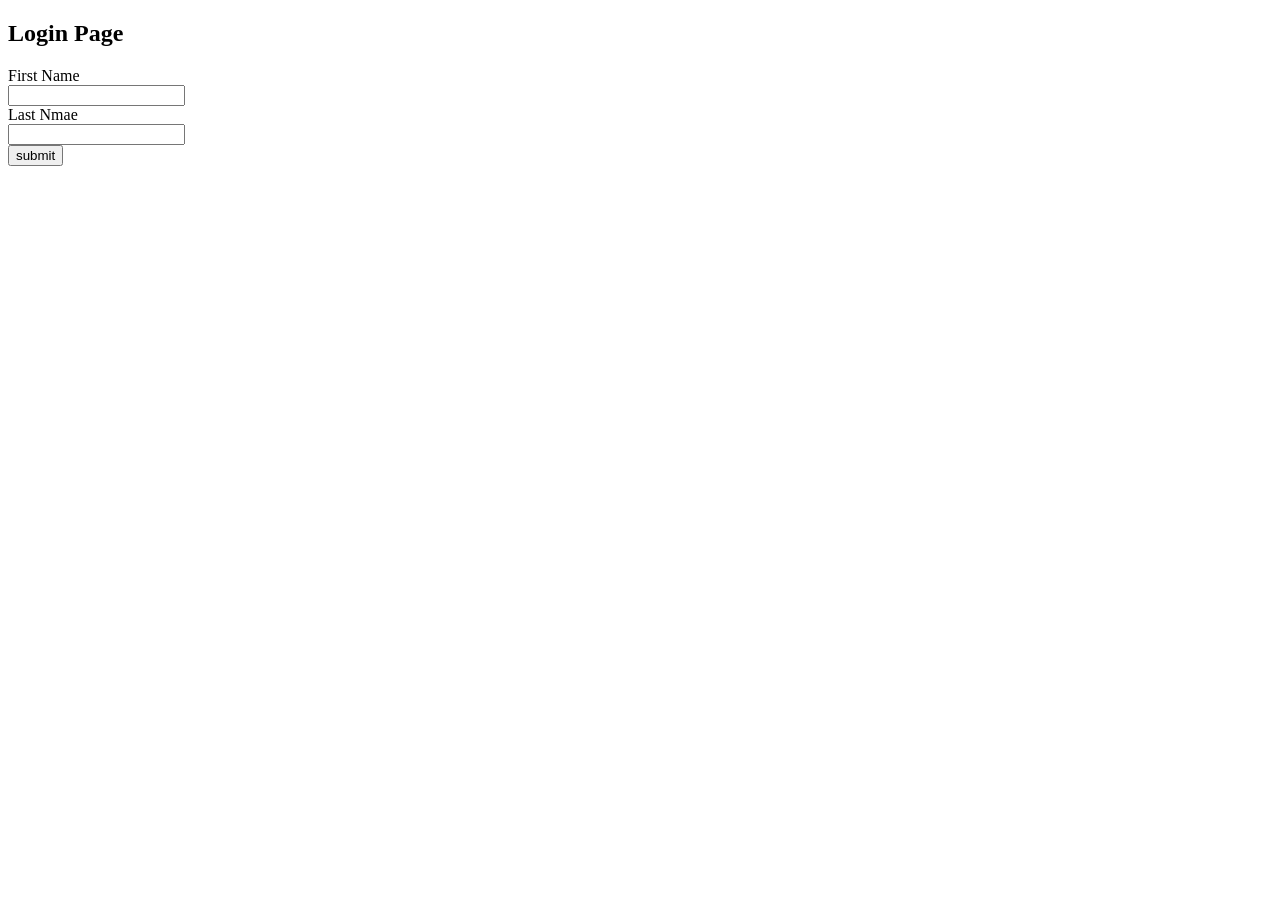
<file: Practice/firstform.html>
<!DOCTYPE html>
<html>
<head>
<meta charset="utf-8">
<title>MY FIRST FORM</title>    
</head>
<body>
    <h2>Login Page</h2>
    <form action="./firstform.html">
        <label for="fname">First Name</label><br>
        <input type="text" id="fname" name="fname" value=""><br>

        <label for="lname">Last Nmae</label><br>
        <input type="text" id="lname" name="lname" value=""><br>

        <input type="submit" value="submit">
    </form>
</body>
</html>
</file>
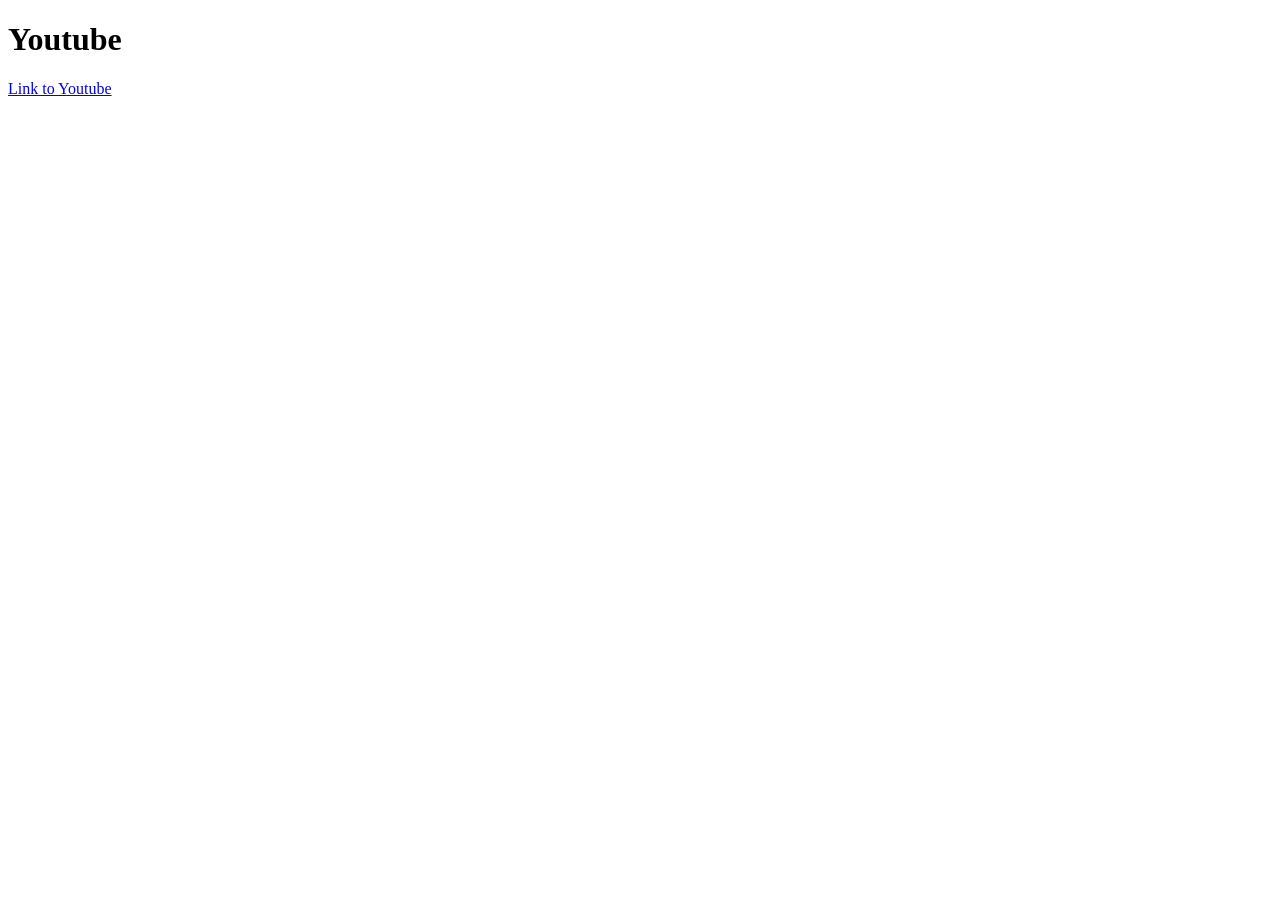
<file: Practice/link.html>
<!DOCTYPE html>
<html>
    <head>
        <meta charset="utf-8"/>
        <title>My Second webpage</title>
    </head>
    <body>
        <h1 id="#Youtube">Youtube</h1>
        <a href="#Youtube">Link to Youtube</a>
        <a href="https://www.youtube.com/"></a>
    </body>
</html>
</file>
